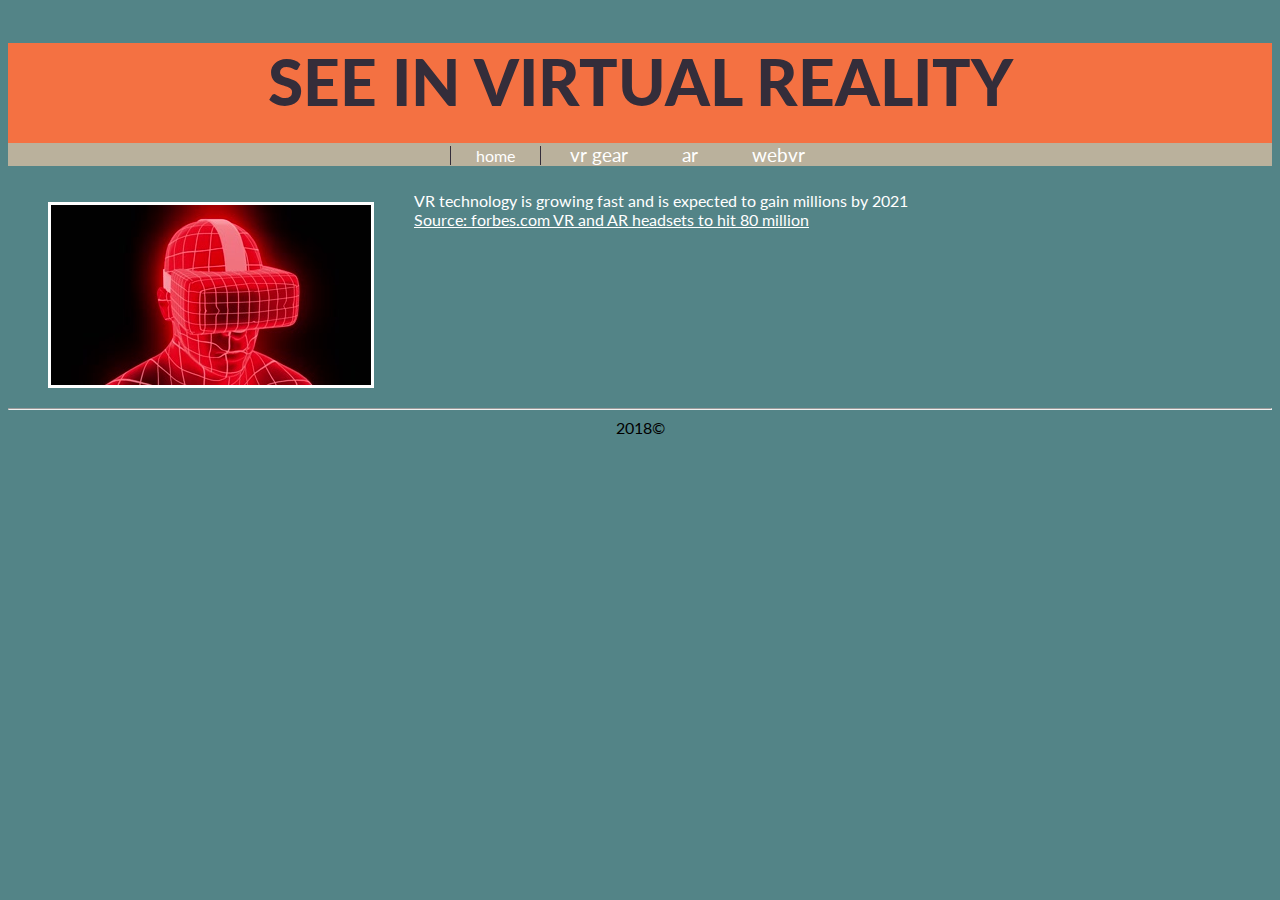
<file: hw/hw1/index.html>
<!DOCTYPE html>
<html lang="en">

    <head>
        <meta charset="utf-8" />
        <title>Seeing in VR</title>
        
        <link href="css/vr_styles.css" rel="stylesheet" type="text/css" />
        
        <!-- fonts -->
        <link href="https://fonts.googleapis.com/css?family=Lato:400,900" rel="stylesheet">
     </head>
    
    <body>
        
        <header>
            <h1>SEE IN VIRTUAL REALITY</h1>
        </header>
        
        <nav>
            <a href="index.html" id="current_status">home</a>
            <a href="vrGear.html">vr gear</a>
            <a href="ar.html">ar</a>
            <a href="webvr.html">webvr</a>
        </nav>
        
        <main>
            <div class="spacer">
                
            </div>
            
            <div class="content">
                <figure class="vr_image">
                    <img src="img/vrimage.jpg" alt="vr image" />
                </figure>
                
                <div class="vr_text">
                VR technology is growing fast and is expected to gain millions
                by 2021
                <br />
                    <a href="https://www.forbes.com/sites/paullamkin/2017/09/29/vr-and-ar-headsets-to-hit-80-million-by-2021/#293f14c24bc1">
                        Source: forbes.com VR and AR headsets to hit 80 million
                    </a>
                </div>
                     
            </div>
        </main>
        
        <footer>
            <hr>
            2018&copy;
        </footer>
        
    </body>
</html>
</file>
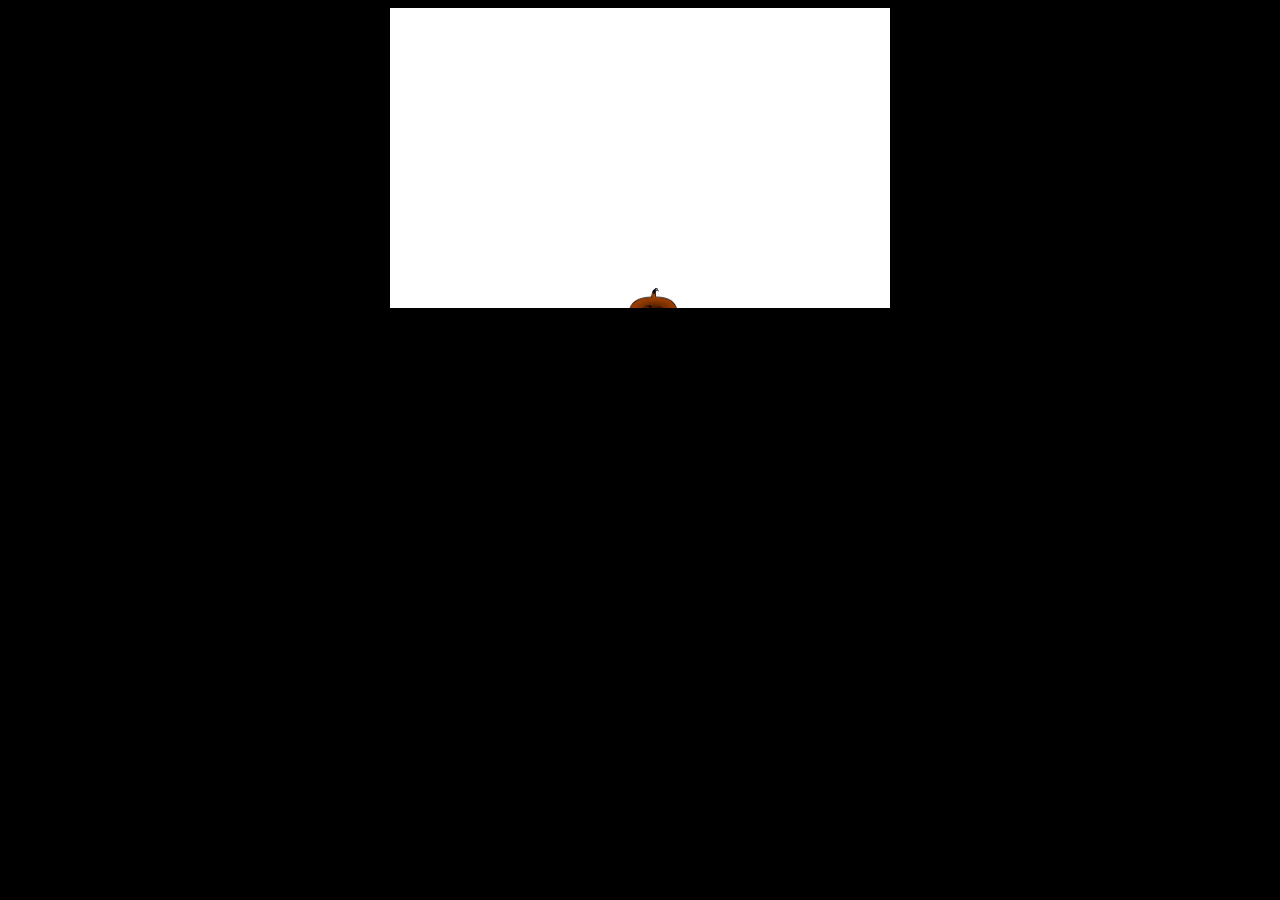
<file: hw/hw4/index.html>
<html>
	<head>
		<title>Shooting Monkeys</title>
		<link rel="stylesheet" type="text/css" href="styles.css">
		<script language="javascript" type="text/javascript" src="engine.js"></script>
		<link href="https://fonts.googleapis.com/css?family=KoHo" rel="stylesheet">
		<script src="https://ajax.googleapis.com/ajax/libs/jquery/3.2.1/jquery.min.js"></script>
        <script src="https://maxcdn.bootstrapcdn.com/bootstrap/3.3.7/js/bootstrap.min.js" integrity="sha384-Tc5IQib027qvyjSMfHjOMaLkfuWVxZxUPnCJA7l2mCWNIpG9mGCD8wGNIcPD7Txa" crossorigin="anonymous"></script>
        
	</head>
	<body onload="init()">
		<div id="gameWindow">
			<h1 id="winOrLose"></h1>
			<div id="monkey_01" class="monkey" onmousedown="hitMonkey()"></div>
		</div>
		
		<div id="output" style="color: white; padding: 20px;"></div>
	</body>
</html>
</file>
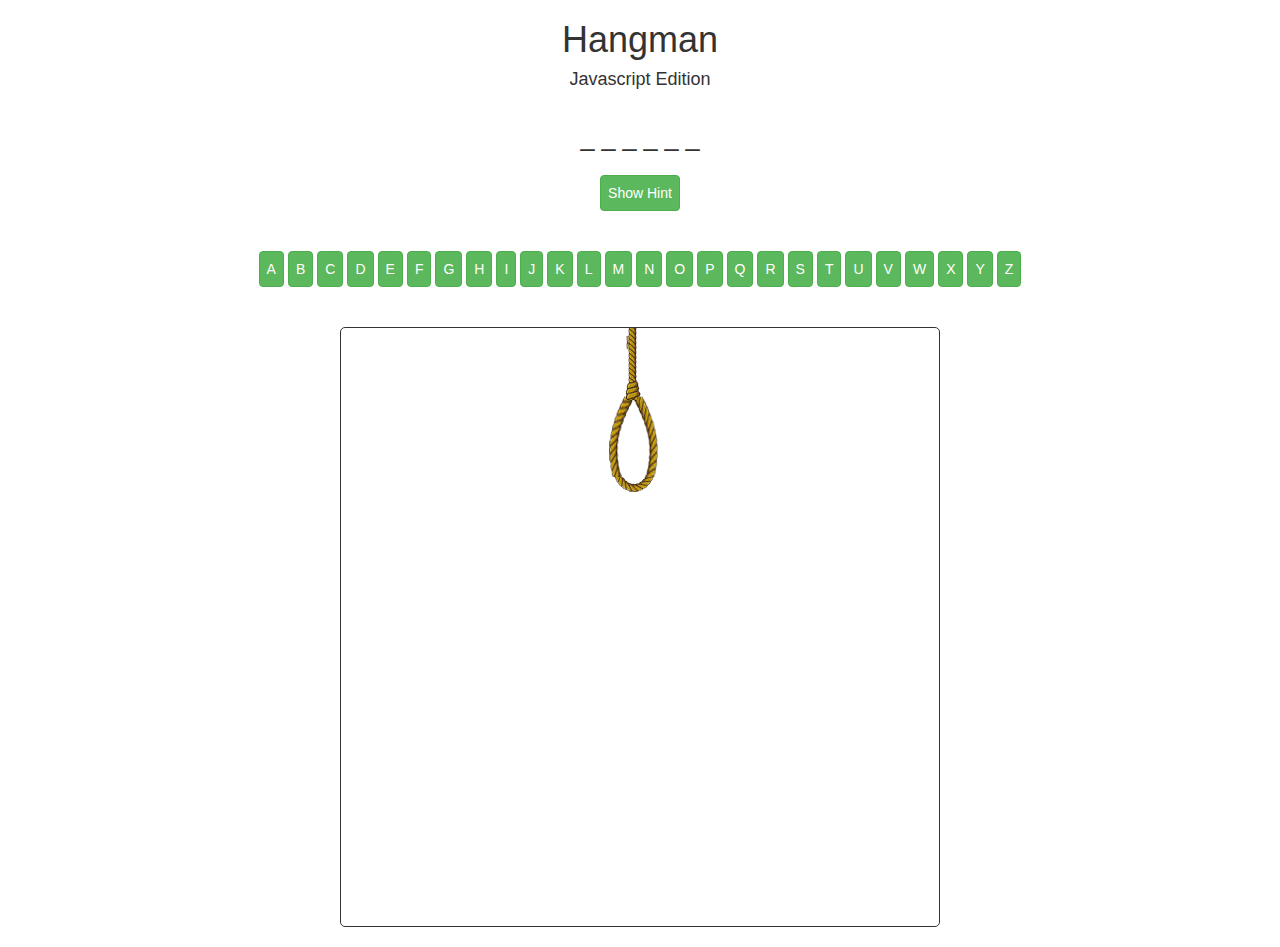
<file: labs/lab7_hangman/index.html>
<!DOCTYPE html>
<html>
    <head>
        <title>Hangman</title>
        <link  href="css/styles.css" rel="stylesheet" type="text/css" />
        <link href="https://fonts.googleapis.com/css?family=Pacifico" rel="stylesheet">
        <link href="https://maxcdn.bootstrapcdn.com/bootstrap/3.3.7/css/bootstrap.min.css" rel="stylesheet" integrity="sha384-BVYiiSIFeK1dGmJRAkycuHAHRg32OmUcww7on3RYdg4Va+PmSTsz/K68vbdEjh4u" crossorigin="anonymous">
        
        <script src="https://ajax.googleapis.com/ajax/libs/jquery/3.2.1/jquery.min.js"></script>
        <script src="https://maxcdn.bootstrapcdn.com/bootstrap/3.3.7/js/bootstrap.min.js" integrity="sha384-Tc5IQib027qvyjSMfHjOMaLkfuWVxZxUPnCJA7l2mCWNIpG9mGCD8wGNIcPD7Txa" crossorigin="anonymous"></script>
        
        <meta name="viewport" content="width=device-width, initial-scale=1">
        
        
    </head>
    <body>
        <div class="container text-center">
            <header>
                <h1>Hangman</h1>
                <h4>Javascript Edition</h4>
            </header>
            
            <div id="word">
                
            </div>
            
            <div id="hint">
            <button id="btn_showHint" class="btn btn-success">Show Hint</button>
            <h3 id="showHint"></h3>
            </div>
            <div id="letters">
                
            </div>
            
            <div id="won">
                <h2> You Won!</h2>
                <button class="replayBtn btn btn-success">Play Again</button>
            </div>
            <div id="lost">
                <h2>You Lost!</h2>
                <button class="replayBtn btn btn-warning">PlayAgain</button>
            </div>
            
            <div id="man">
                <img src="img/stick_0.png" id="hangImg">
            </div>
        </div>
        <script src="js/hangman.js"></script>
    </body>
</html>
</file>
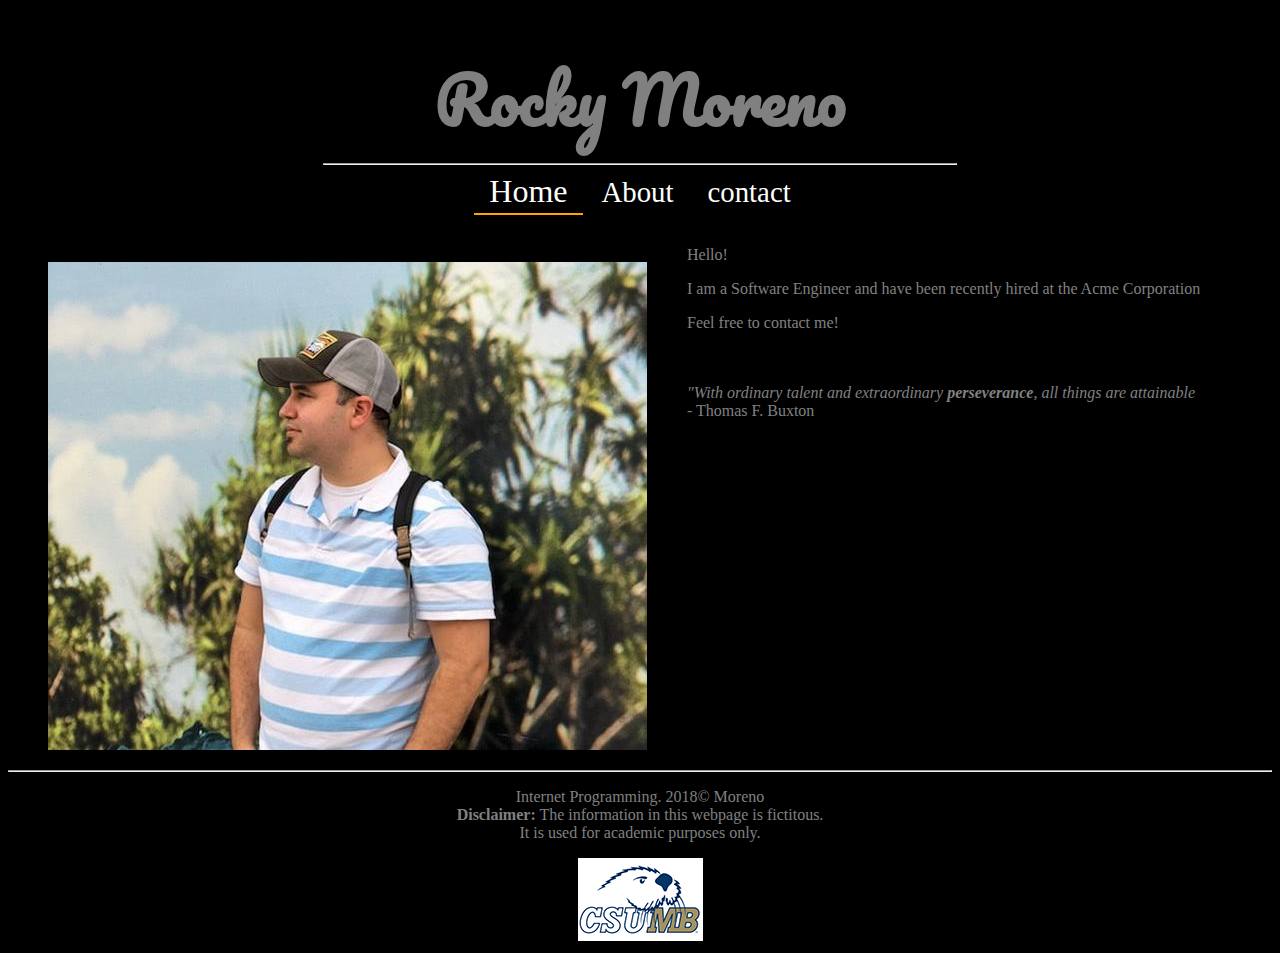
<file: labs/lab1/PersonalPortfolio/index.html>
<!DOCTYPE html>
<html>
<!--

First Website
and comment
in html
(comments can span multiple lines)

-->

<!-- This is the head -->
<!-- All styles and javascript go inside the head -->
    <head>
        <meta charset="utf-8" />
        <title>Rocky Moreno Personal Website</title>
        <link href="css/styles.css" rel="stylesheet" type="text/css" />
        <link href="https://fonts.googleapis.com/css?family=Pacifico" rel="stylesheet">
    </head>
<!-- closing head -->

    <!-- This is the body -->
    <!-- This is where we place the content of our website -->
    <body>
        
        <!-- Title -->
        <header>
            <h1>Rocky Moreno</h1>
        </header>
        <nav>
            <hr width="50%" />
            <a href="index.html" id="currentButton">Home</a>
            <a href="about.html">About</a>
            <a href="contact.html">contact</a>
        </nav>
        <br /><br />
        
        <main>
            
            <figure id="me">
                <img src="img/rocky_moreno.jpeg" alt="Picture of Rocky Moreno" />
            </figure>
            
            <div id="welcomeText">
                Hello! <br />
                <p>I am a Software Engineer and have been recently hired at
                the Acme Corporation</p>
                
                <p>Feel free to contact me!</p>
                
                <br /><br />
                
                <em>"With ordinary talent and extraordinary
                <strong>perseverance</strong>, all things are attainable</em><br />
                - Thomas F. Buxton
            
            </div>
            
        </main>
        
        
        <!-- This is the footer -->
        <!-- The footer goes inside the body but not always -->
        <footer>
            <hr>
            
            
            <p id="footerText">
            Internet Programming. 2018&copy; Moreno <br />
            <strong>Disclaimer:</strong> The information in this webpage
            is fictitous. <br />
            It is used for academic purposes only.
            </p>
            
            <div id="csumbLogo">
              <img src="img/csumb_logo.png" alt="CSUMB logo" />
            </div>
            
        </footer>
        <!-- closing footer -->
        
    </body>
    <!-- closing body -->

</html>
</file>
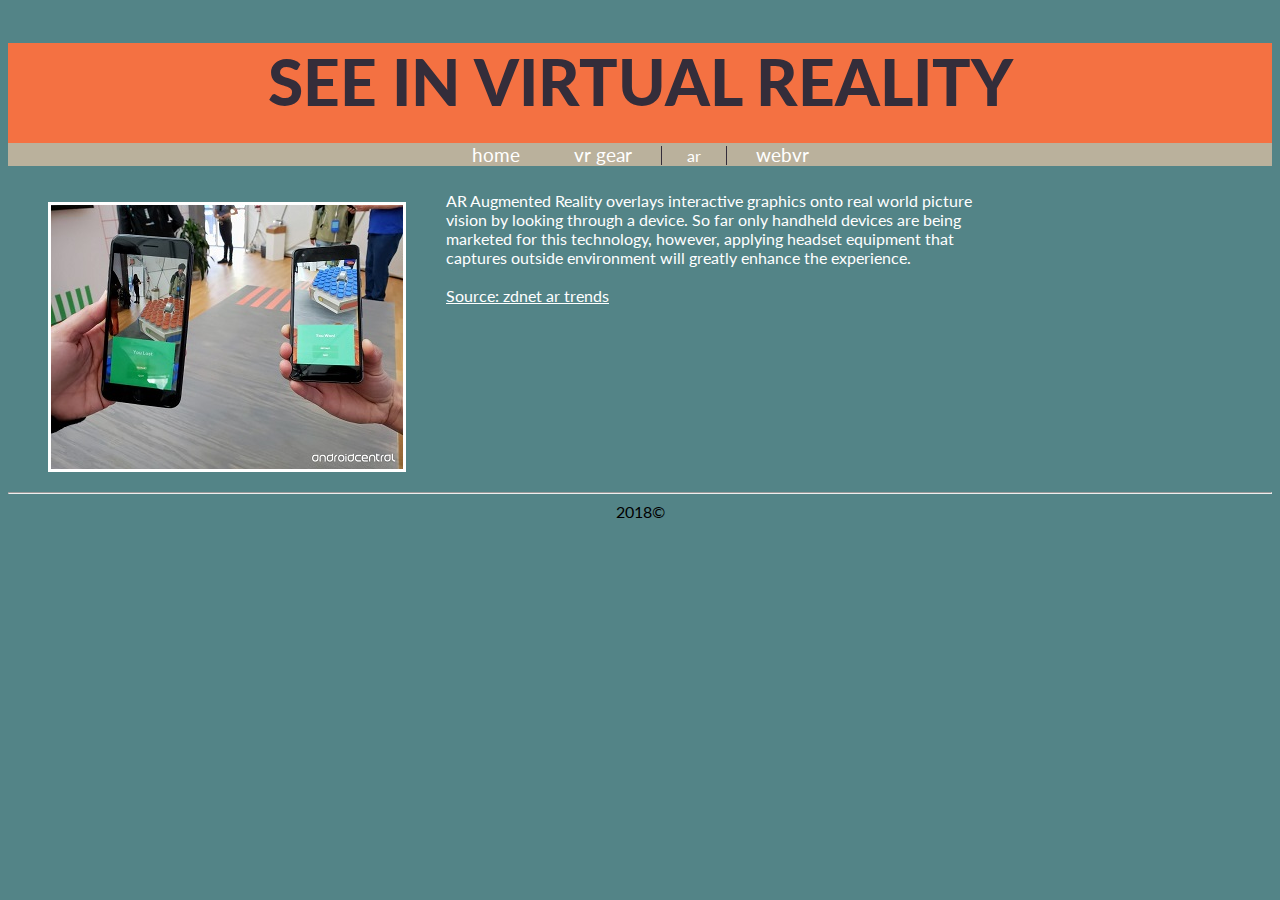
<file: hw/hw1/ar.html>
<!DOCTYPE html>
<html lang="en">
    
    
    <head>
        <meta charset="utf-8" />
        <title>Seeing in VR</title>
        
        <link href="css/vr_styles.css" rel="stylesheet" type="text/css" />
        
        <!-- fonts -->
        <link href="https://fonts.googleapis.com/css?family=Lato:400,900" rel="stylesheet">
     </head>
    
    <body>
        
        <header>
            <h1>SEE IN VIRTUAL REALITY</h1>
        </header>
        
        <nav>
            <a href="index.html" >home</a>
            <a href="vrGear.html">vr gear</a>
            <a href="ar.html" id="current_status">ar</a>
            <a href="webvr.html">webvr</a>
        </nav>
        
        <main>
            <div class="spacer">
                
            </div>
            
            <div class="content">
                <figure id="ar_image">
                    <img src="img/ar_pic.jpg" alt="ar image" />
                </figure>
                
                <div class="vr_text">
                    <div class="paragraph">
                    <pre>
AR Augmented Reality overlays interactive graphics onto real world picture 
vision by looking through a device. So far only handheld devices are being 
marketed for this technology, however, applying headset equipment that
captures outside environment will greatly enhance the experience.  
                    </pre>
                        <a href="https://www.zdnet.com/pictures/11-upcoming-ar-trends-that-will-redefine-the-technology/">
                            Source: zdnet ar trends
                    </a>
                    </div>
                </div>
           
            </div>
        </main>
        
        <footer>
            <hr>
            2018&copy;
        </footer>
        
    </body>
</html>
</file>
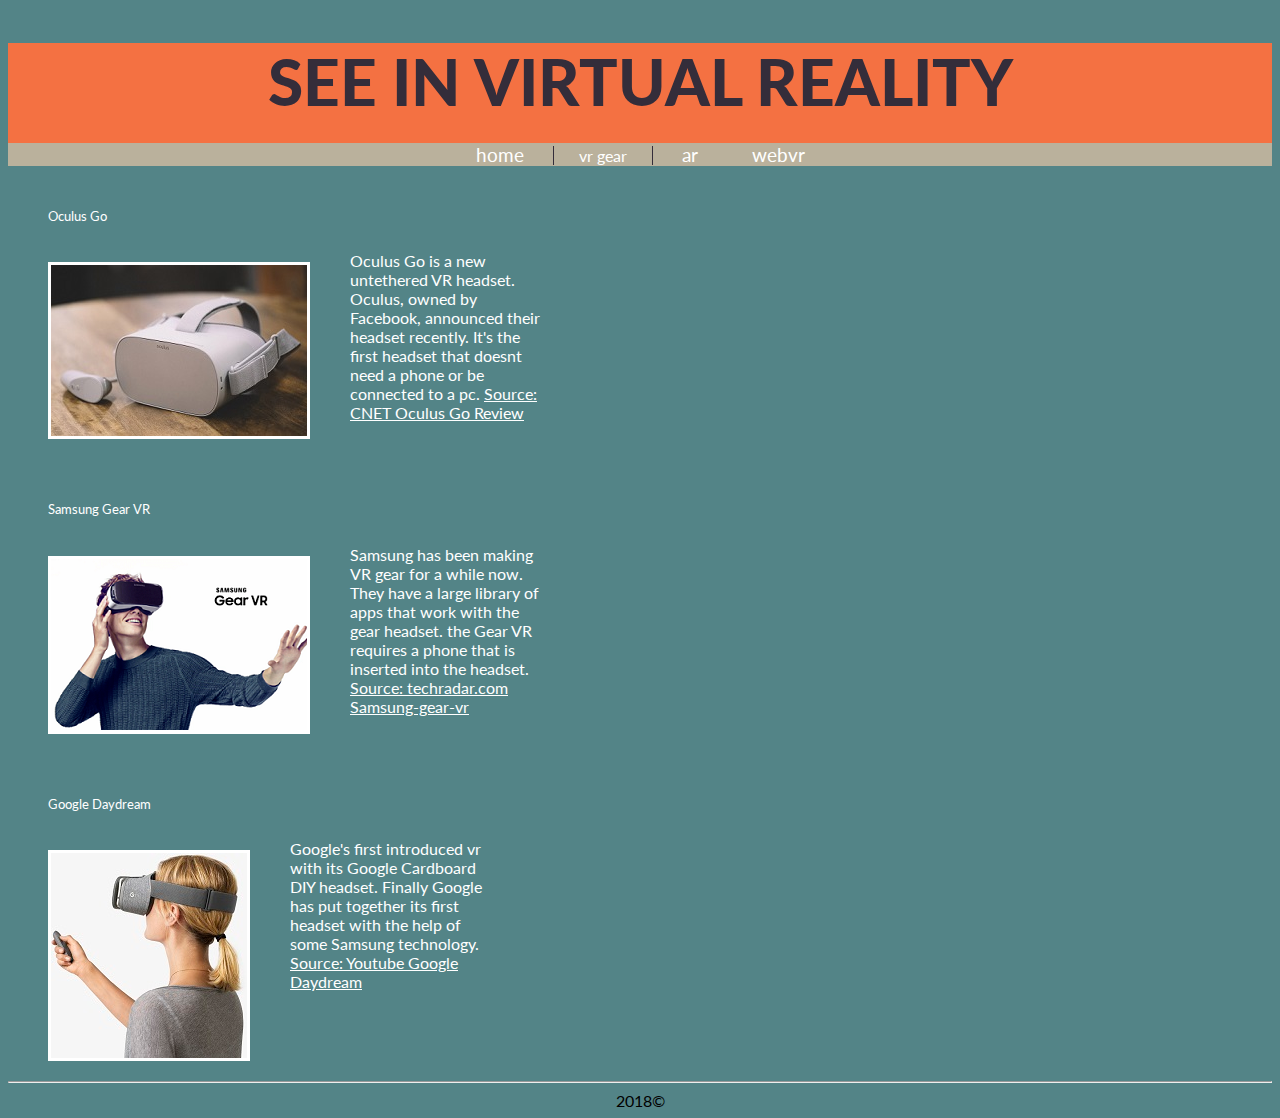
<file: hw/hw1/vrGear.html>
<!DOCTYPE html>
<html lang="en">
    <head>
        <meta charset="utf-8" />
        <title>Seeing in VR</title>
        
        <link href="css/vr_styles.css" rel="stylesheet" type="text/css" />
        
        <!-- fonts -->
        <link href="https://fonts.googleapis.com/css?family=Lato:400,900" rel="stylesheet">
     </head>
    
    <body>
        
        <header>
            <h1>SEE IN VIRTUAL REALITY</h1>
        </header>
        
        <nav>
            <a href="index.html" >home</a>
            <a href="vrGear.html" id="current_status">vr gear</a>
            <a href="ar.html">ar</a>
            <a href="webvr.html">webvr</a>
        </nav>
        
        <main>
            <div class="spacer">
            </div>
            
                <div class="content">
                    <section>
                <h5>Oculus Go</h5>
            </section>
                    <figure class="vr_image">
                        <img src="img/oculusgo.jpg" alt="oculus go image" />
                    </figure>
                
                    <div class="vr_text">
                        <div class="paragraph">
                        Oculus Go is a new untethered VR headset. Oculus, owned by Facebook, announced their headset recently. 
                        It's the first headset that doesnt need a phone or be connected to a pc. 
                 
                        <a href="https://www.cnet.com/reviews/oculus-go-review/">
                                Source: CNET Oculus Go Review
                        </a>
                        </div>
                    </div>
                </div>
            
           
            
            
            <div class="spacer">
            </div>
            
            <section>
                <h5>Samsung Gear VR</h5>
            </section>
                <div class="content">
                    <figure class="vr_image">
                        <img src="img/samsungGear.png" alt="Samsung Gear Vr" />
                    </figure>
                
                    <div class="vr_text">
                        <div class="paragraph">
                        Samsung has been making VR gear for a while now. 
                        They have a large library of apps that work with the 
                        gear headset. the Gear VR requires a phone that is 
                        inserted into the headset.
                    
                        <br />
                            <a href="https://www.techradar.com/reviews/samsung-gear-vr-2017">
                                Source: techradar.com Samsung-gear-vr
                            </a>
                        </div>
                    </div>
                </div>
               
            
            
            <div class="spacer">
            </div>
            
            <section>
                <h5>Google Daydream</h5>
            </section>
                <div class="content">
                    <figure class="vr_image">
                        <img src="img/googledaydream.jpg" alt="Google Daydream" />
                    </figure>
                
                    <div class="vr_text">
                        <div class="paragraph">
                        Google's first introduced vr with its Google Cardboard DIY headset. Finally Google
                        has put together its first headset with the help of some Samsung technology.
                        <br />
                            <a href="https://www.youtube.com/watch?v=lo3GTYSFhzw">
                                Source: Youtube Google Daydream
                            </a>
                        </div>
                    </div>
                </div>
           
     
            
        </main>
        
        
        
        <footer>
            <hr>
            2018&copy;
        </footer>
        
    </body>
</html>
</file>
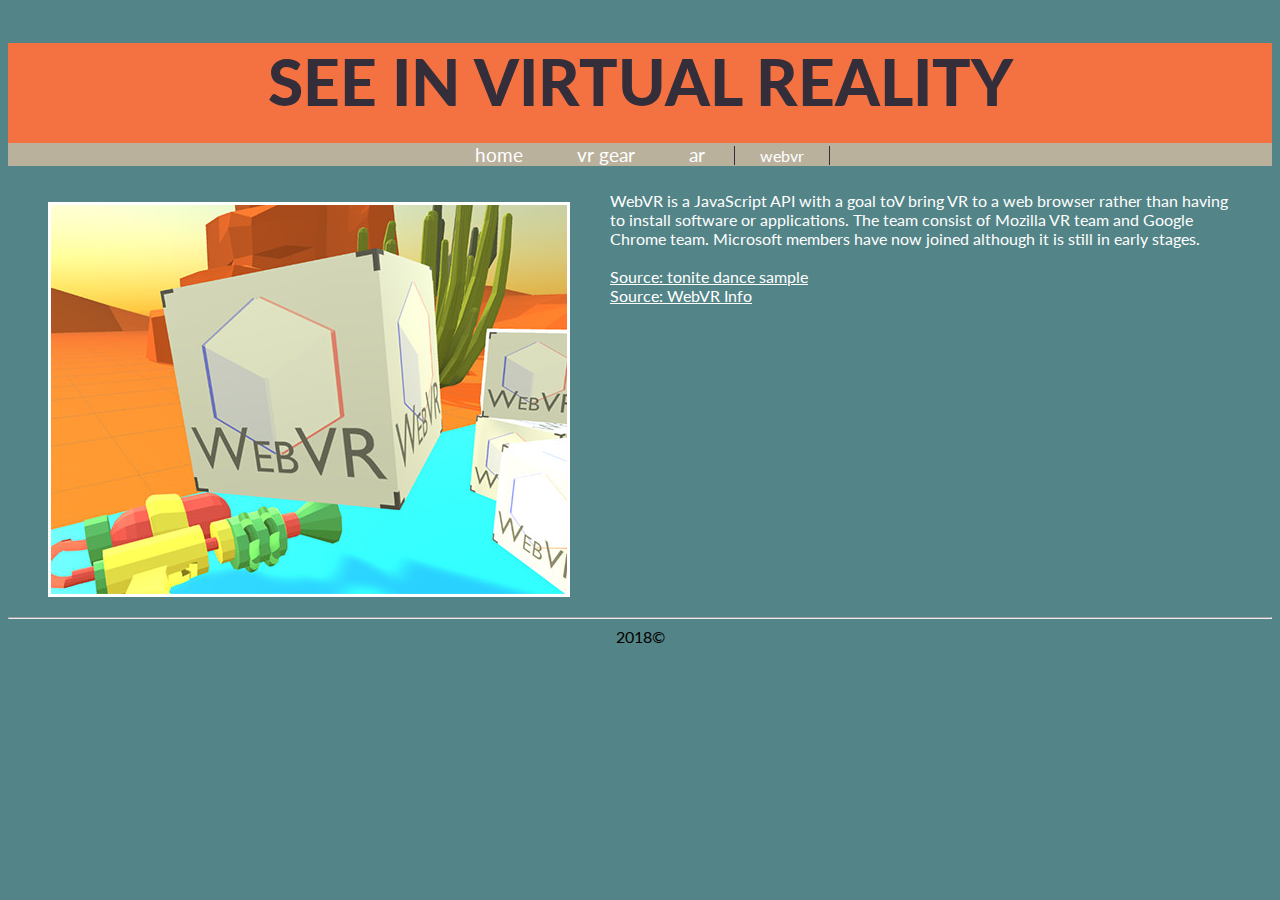
<file: hw/hw1/webvr.html>
<!DOCTYPE html>
<html lang="en">

    <head>
        <meta charset="utf-8" />
        <title>Seeing in VR</title>
        
        <link href="css/vr_styles.css" rel="stylesheet" type="text/css" />
        
        <!-- fonts -->
        <link href="https://fonts.googleapis.com/css?family=Lato:400,900" rel="stylesheet">
     </head>
    
    <body>
        
        <header>
            <h1>SEE IN VIRTUAL REALITY</h1>
        </header>
        
        <nav>
            <a href="index.html" >home</a>
            <a href="vrGear.html">vr gear</a>
            <a href="ar.html" >ar</a>
            <a href="webvr.html" id="current_status">webvr</a>
        </nav>
        
        <main>
            <div class="spacer">
                
            </div>
            
            <div class="content">
                <figure id="webVR_image">
                    <img src="img/webVRImage.jpg" alt="webVR Image" />
                </figure>
                
                <div class="vr_text">
                    <div class="paragraph">
                        <pre>
WebVR is a JavaScript API with a goal toV bring VR to a web browser rather than having 
to install software or applications. The team consist of Mozilla VR team and Google 
Chrome team. Microsoft members have now joined although it is still in early stages.  
                </pre>
                        <a href="https://tonite.dance/">
                            Source: tonite dance sample
                    </a>
                    <br />
                    <a href="https://webvr.info/">
                            Source: WebVR Info
                    </a>
                    </div>
                </div>
           
            </div>
        </main>
        
        <footer>
            <hr>
            2018&copy;
        </footer>
        
    </body>
</html>
</file>
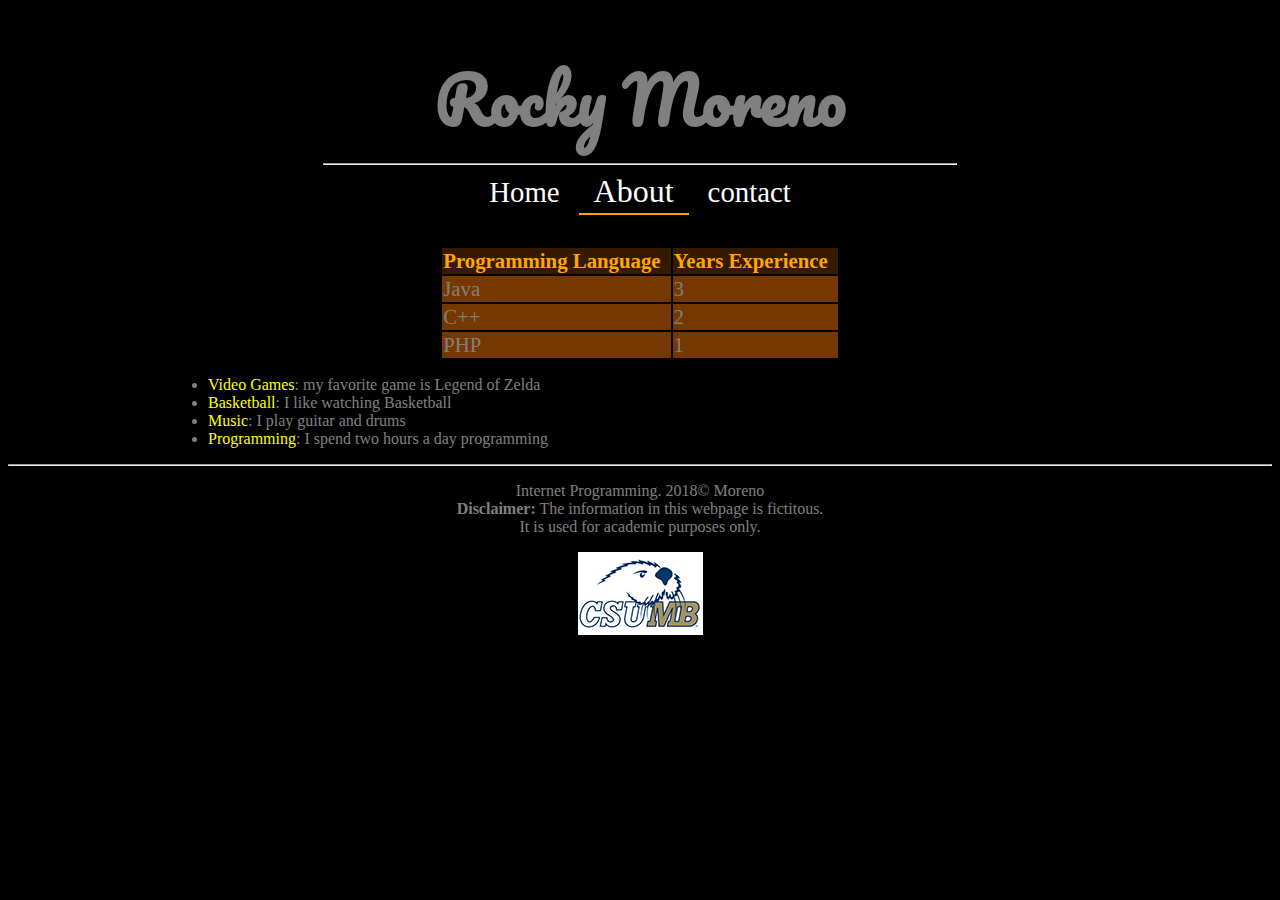
<file: labs/lab1/PersonalPortfolio/about.html>
<!DOCTYPE html>
<html>
<!--

First Website
and comment
in html
(comments can span multiple lines)

-->

<!-- This is the head -->
<!-- All styles and javascript go inside the head -->
    <head>
        <meta charset="utf-8" />
        <title>Rocky Moreno Personal Website</title>
        <link href="css/styles.css" rel="stylesheet" type="text/css" />
        <link href="https://fonts.googleapis.com/css?family=Pacifico" rel="stylesheet">
    </head>
<!-- closing head -->

    <!-- This is the body -->
    <!-- This is where we place the content of our website -->
    <body>
        
        <!-- Title -->
        <header>
            <h1>Rocky Moreno</h1>
        </header>
        <nav>
            <hr width="50%" />
            <a href="index.html">Home</a>
            <a href="about.html" id="currentButton">About</a>
            <a href="contact.html">contact</a>
        </nav>
        <br /><br />
        
        
        <div id="content">
            <!-- create table to hold program experience -->
            <table>
                <tr id="table-header">
                    <td><strong>Programming Language</strong></td>
                    <td><strong>Years Experience</strong></td>
                </tr>
                <tr class="table-row">
                    <td>Java</td>
                    <td>3</td>
                </tr>
                <tr class="table-row">
                    <td>C++</td>
                    <td>2</td>
                </tr>
                <tr class="table-row">
                    <td>PHP</td>
                    <td>1</td>
                </tr>
            </table>
        </div>
        
        
        <ul>
            <li><span class="hobby">Video Games</span>: my favorite game is Legend of Zelda</li>
            <li><span class="hobby">Basketball</span>: I like watching Basketball</li>
            <li><span class="hobby">Music</span>: I play guitar and drums</li>
            <li><span class="hobby">Programming</span>: I spend two hours a day programming</li>
        </ul>
        
        
        
        
        
        
        
        
        
        <!-- This is the footer -->
        <!-- The footer goes inside the body but not always -->
        <footer>
            <hr>
            
            
            <p id="footerText">
            Internet Programming. 2018&copy; Moreno <br />
            <strong>Disclaimer:</strong> The information in this webpage
            is fictitous. <br />
            It is used for academic purposes only.
            </p>
            
            <div id="csumbLogo">
              <img src="img/csumb_logo.png" alt="CSUMB logo" />
            </div>
            
        </footer>
        <!-- closing footer -->
        
    </body>
    <!-- closing body -->

</html>
</file>
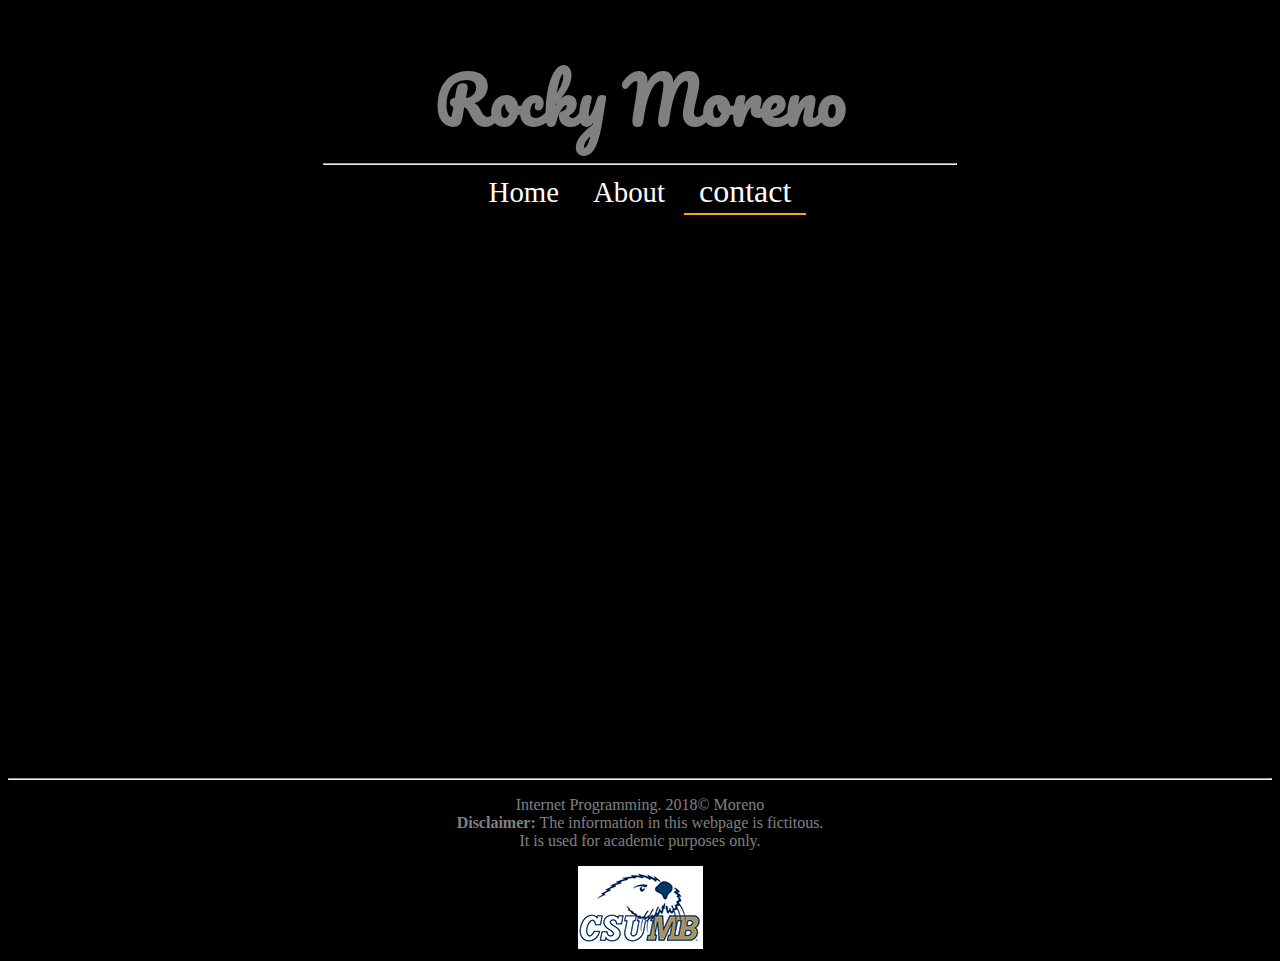
<file: labs/lab1/PersonalPortfolio/contact.html>
<!DOCTYPE html>
<html>
<!--

First Website
and comment
in html
(comments can span multiple lines)

-->

<!-- This is the head -->
<!-- All styles and javascript go inside the head -->
    <head>
        <meta charset="utf-8" />
        <title>Rocky Moreno Personal Website</title>
        <link href="css/styles.css" rel="stylesheet" type="text/css" />
        <link href="https://fonts.googleapis.com/css?family=Pacifico" rel="stylesheet">
    </head>
<!-- closing head -->

    <!-- This is the body -->
    <!-- This is where we place the content of our website -->
    <body>
        
        <!-- Title -->
        <header>
            <h1>Rocky Moreno</h1>
        </header>
        <nav>
            <hr width="50%" />
            <a href="index.html">Home</a>
            <a href="about.html">About</a>
            <a href="contact.html"  id="currentButton">contact</a>
        </nav>
        <br /><br />
        
        
        <div id="content">
            
            <iframe src="https://docs.google.com/forms/d/e/1FAIpQLSeLe1d1myHpzyOaPnWLXleJJnY2UQ33c3pr5DjgvqDNDzkOAQ/viewform?embedded=true" width="700" height="520" frameborder="0" marginheight="0" marginwidth="0">Loading...</iframe>
        </div>
        

        
        
        <!-- This is the footer -->
        <!-- The footer goes inside the body but not always -->
        <footer>
            <hr>
            
            
            <p id="footerText">
            Internet Programming. 2018&copy; Moreno <br />
            <strong>Disclaimer:</strong> The information in this webpage
            is fictitous. <br />
            It is used for academic purposes only.
            </p>
            
            <div id="csumbLogo">
              <img src="img/csumb_logo.png" alt="CSUMB logo" />
            </div>
            
        </footer>
        <!-- closing footer -->
        
    </body>
    <!-- closing body -->

</html>
</file>
<file: hw/hw1/css/vr_styles.css>
body {
    background-color: #538487;
}
 header {
    background-color: #f47142;
    /*text-align: center;*/
    color: #342d3a;
    height: 100px;
    padding-top: 0px;
    margin-top: 0px;
}
 header h1 {
    font-size: 4em;
}
 header, nav, footer {
    text-align: center;
}
 nav {
    background-color: #bab19c;
}
 nav a {  /* links in nav container */
    padding: 0px 25px 0px 25px;
    font-size: 1.2em;
    text-decoration: none; /*removes underline*/
    color: white; /*default links are blue*/
}
 nav a:hover {
    border-left: 1.5px #342d3a solid;
    border-right: 1.5px #342d3a solid;
    font-size: 1em;
    transition: .5s; /*animatin effect*/
}
 #current_status {
    border-left: 1.5px #342d3a solid;
    border-right: 1.5px #342d3a solid;
    font-size: 1em;
}
 .content {
    background-color: #538487;
    
}
 img {
    border-style: solid;
    border-color: white;
}
 .vr_image, .vr_text {
    float: left;
}
 .vr_text {
    margin-top: 5px;
    color: white;
}
 #ar_image {
    float: left;
}
 #webVR_image {
    float: left;
}
 .spacer {
    height: 20px;
    clear: left;
}
 div a {
    color: white;
    margin-top: 10px;
}
 div .paragraph {
    width: 200px;
}
 footer {
    clear: left;
}
 pre {
    margin: 0px;
    padding: 0px;
}
 footer, .vr_text, pre, nav, h5 {
    font-family: 'Lato', sans-serif;
    font-weight: 400;
}
 h1 {
    font-family: 'Lato', sans-serif;
    font-weight: 900;
}

section {
    color: white;
    margin-left: 40px;
    padding: 0px;
}
</file>
<file: hw/hw4/styles.css>
body{
	background-color: black;
	
}

h1 {
	text-align: center;
	font-family: 'KoHo', sans-serif;
}

#gameWindow{
	position: relative;
	width: 500px;
	height: 300px;
	margin: 0 auto;
	background-color: white;
	overflow: hidden;
	cursor: url(crosshair.gif) 16 16, crosshair;
}

.monkey{
   position: absolute;
   z-index: 10;
   width: 80px;
   height: 80px;
   background: url('monkey.png');
   background-size: 80px 80px;

}
</file>
<file: labs/lab7_hangman/css/styles.css>
#won, #lost {
    display: none;
}

#word, #letters {
    padding: 20px 0px;
}

#man {

    margin: 20px auto;
    width: 600px;
    height: 600px;
    border: solid;
    border-radius: 5px;
    border-width: 1px;
}

#word {
    font-size: 1.8em;
}

.hint {
    font-size: 0.6em !important;
}

.btn {
    padding: 7px 7px !important;
    margin: 0px 2px;
}
</file>
<file: labs/lab1/PersonalPortfolio/css/styles.css>
body {
    background-color: black;
    color: gray;
}

header, main, footer, nav {
    text-align: center;
}

nav a {  /* links in nav container */
    padding: 15px;
    padding-bottom: 4px;
    font-size: 1.8em;
    text-decoration: none; /*removes underline*/
    color: white; /*default links are blue*/
}

nav a:hover {
    border-bottom: 2px orange solid;
    font-size: 2em;
    transition: .9s; /*animatin effect*/
}

#me, #welcomeText{
    float: left;
}


#welcomeText {
    text-align: left;
}

footer {
    clear: left;
}

/*
#footerText, #csumbLogo {
    float: left;
}*/

#currentButton {
    border-bottom: 2px orange solid;
    font-size: 2em;
}

header, main, nav, footer {
    text-align: center;
}

table {
    margin: 0px auto;
}

td {
    padding-right: 10px;
    font-size: 1.3em;
}

td strong {
    color: orange;
}

#table-header {
    background-color: #351a00;
}

.table-row {
    background-color: #753900;
}

ul {
    text-align: left;
    padding-left: 200px;
}

.hobby {
    color: yellow;
}

h1 {
    font-family: 'Pacifico', cursive;
    font-size: 4em;
    margin-bottom: 0px;
}
</file>
